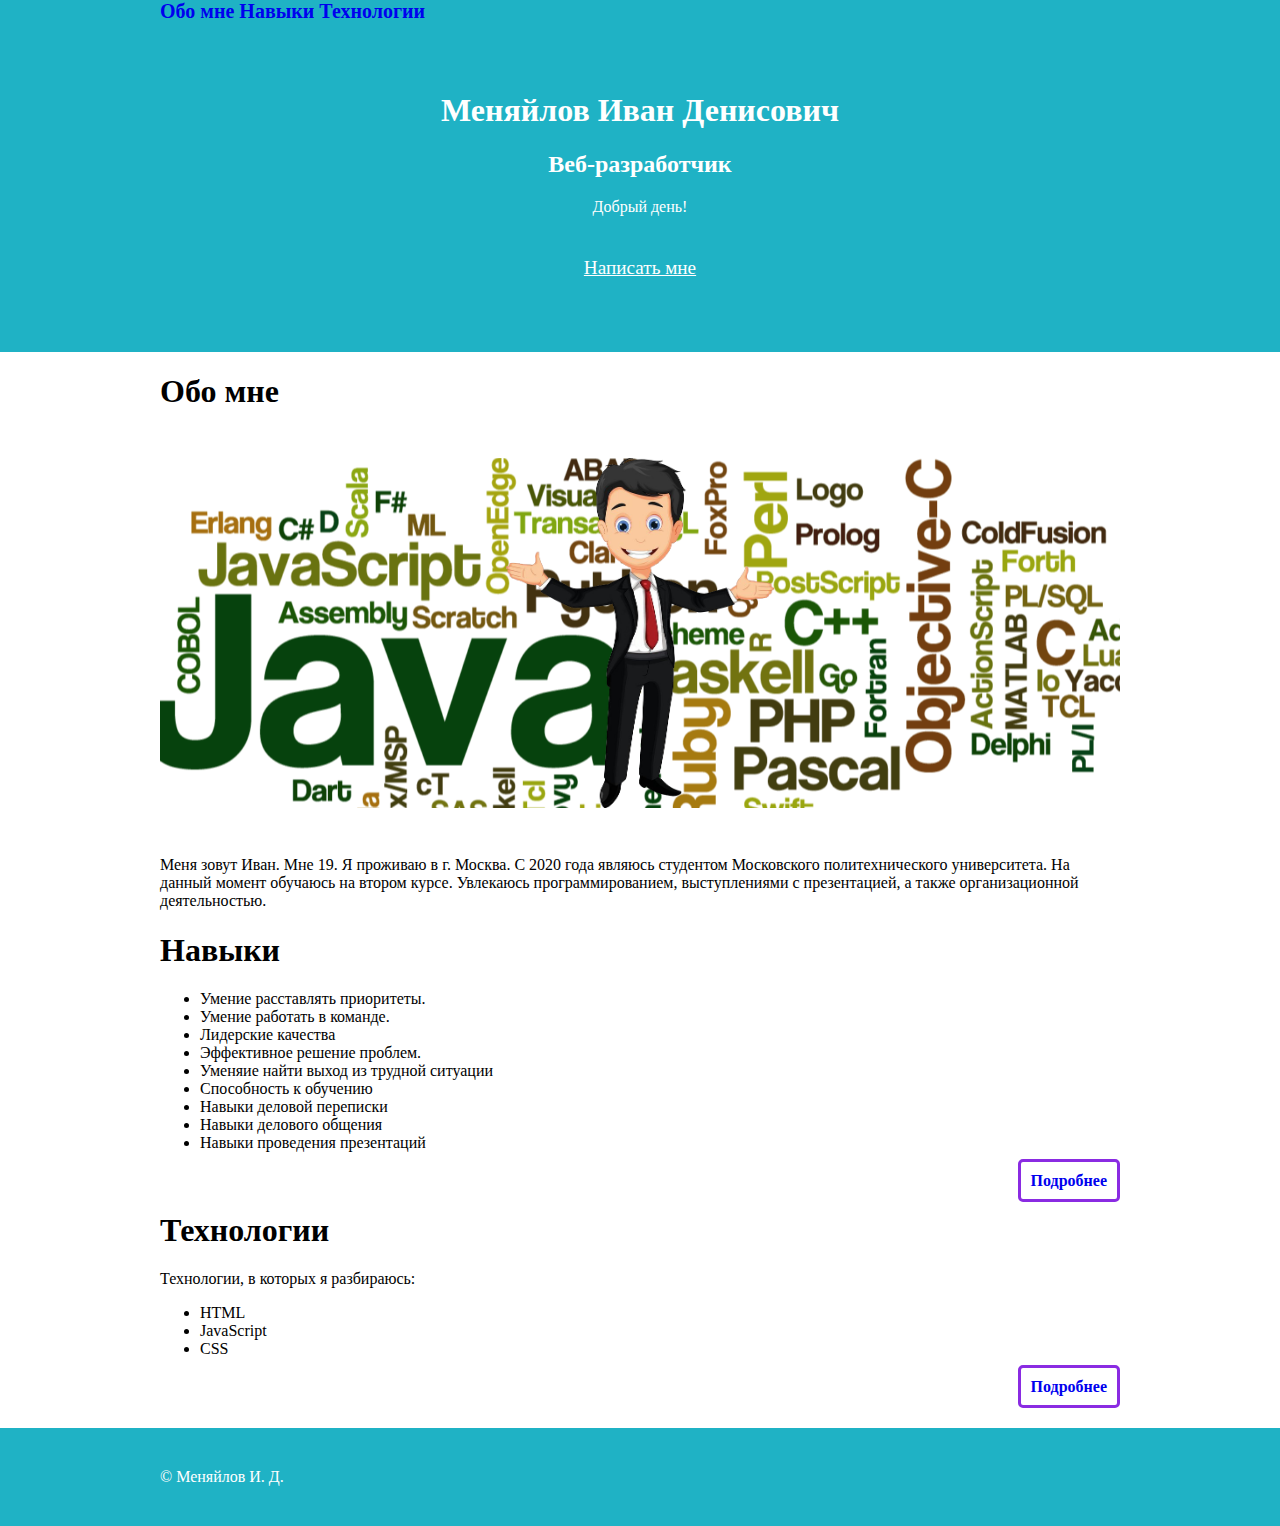
<file: index.html>
<!DOCTYPE html>
<html lang="ru">
    <head>
        <meta charset="UTF-8">
        <title>Веб-разработчик Меняйлов И.Д.</title>
        <link rel="stylesheet" href="styles/style.css">
    </head>
    <body>
        <header class="header">
            <div class="contaner">
                <nav class="menu">
                    <a href="#about">Обо мне</a>
                    <a href="#skills">Навыки</a>
                    <a href="#technologies">Технологии</a>
                </nav>   
                <div class="text-center py-5">
                    <h1 class="name">Меняйлов Иван Денисович</h1>
                    <h2>Веб-разработчик</h2>
                    <p class="w-50 mx-auto my-3 ">
                        Добрый день!
                    </p>
                    <div class="mybuttonwritesme">
                    <a class="btn contact-me-btn" href="imenyaylov@yandex.ru">Написать мне</a>
                </div>
                </div>
            </header>
            <main>
                <div class="contaner">
                    <section id="about">
                       <h1>Обо мне</h1>
                       <figure class = "avatar">
                       <img src="image/person.png" alt="">
                    </figure>
                       <p>
                        Меня зовут Иван. Мне 19. Я проживаю в г. Москва. С 2020 года являюсь студентом Московского политехнического университета. На данный момент обучаюсь на втором курсе. Увлекаюсь программированием, выступлениями с презентацией, а также организационной деятельностью.
                    </p>
                </section> 
                <section id="skills">
                    <h1>Навыки</h1>
                    <p>
                        <ul>
                            <li>Умение расставлять приоритеты.</li>
                        <li>Умение работать в команде.</li>
                        <li>Лидерские качества</li>
                        <li>Эффективное решение проблем.</li>
                        <li>Уменяие найти выход из трудной ситуации</li>
                        <li>Способность к обучению</li>
                        <li>Навыки деловой переписки</li>
                        <li>Навыки делового общения</li>
                        <li>Навыки проведения презентаций</li>
                        </ul>
                    </p>
                    <div class="button-right">
                    <a  class="mybutton" href="skill.html">Подробнее</a>
                </div>
                </section>   

                    <section id="technologies">
                    <h1>Технологии</h1>
                    <p>
                        Технологии, в которых я разбираюсь:
                    </p>
                    
                    <ul>
                        <li>HTML</li>
                        <li>JavaScript</li>
                        <li>CSS</li>
                    </ul>
                    <div class="button-right">
                        <a  class="mybutton" href="technologies.html">Подробнее</a>
                    </div>
                    </section>
                   
                </div>
            </main>
        
                <footer class="footer">
                    <div class="contaner">
                        &copy; Меняйлов И. Д.
                    </div>
                </footer>
        
    </body>
    </html>
</file>
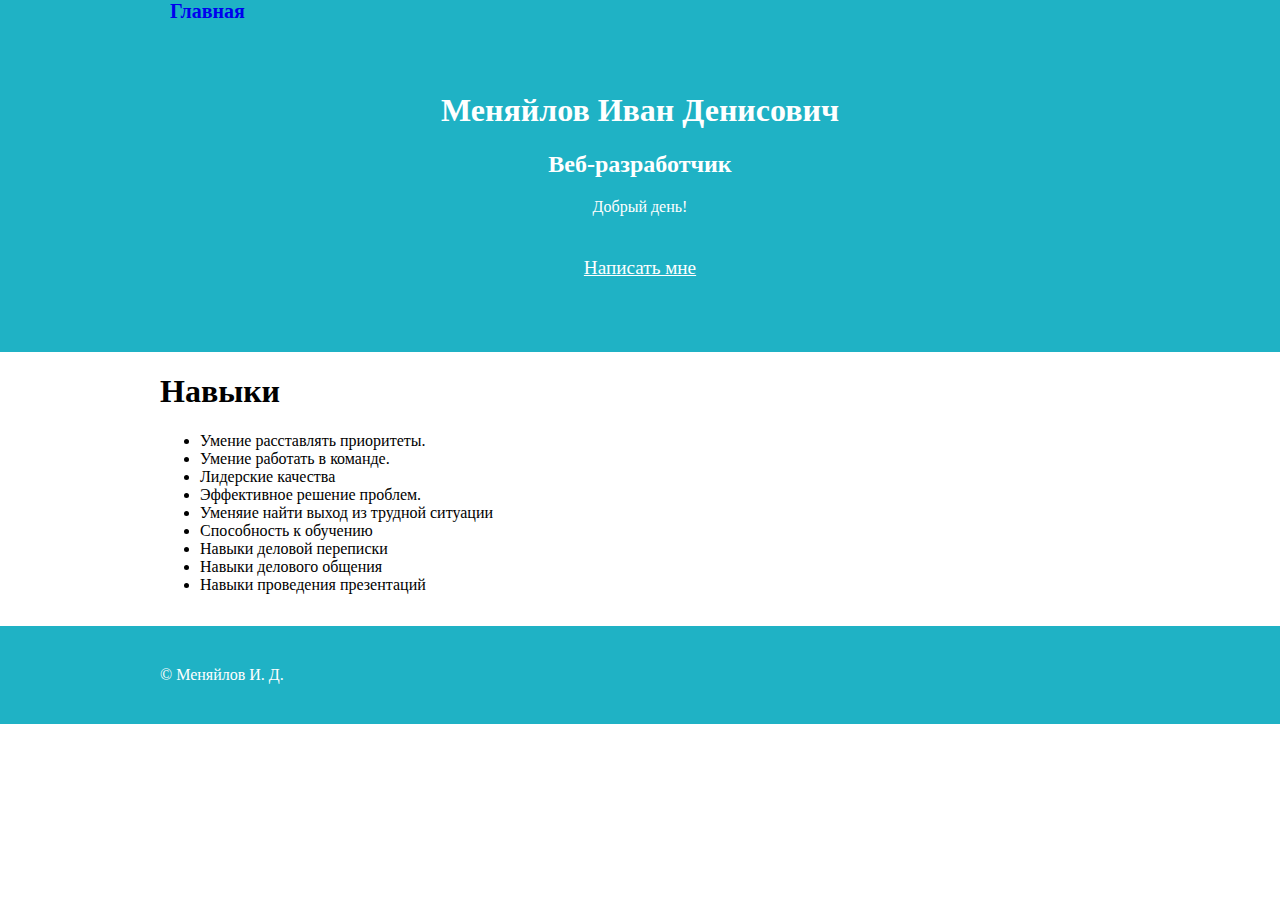
<file: skill.html>
<!DOCTYPE html>
<html lang="ru">
    <head>
        <meta charset="UTF-8">
        <title>Веб-разработчик Меняйлов И.Д.</title>
        <link rel="stylesheet" href="styles/style.css">
    </head>
    <body>
        <header class="header">
            <div class="contaner">
                <nav class="menu">
                        <a  class="buttonmain" href="index.html">Главная</a>
                </nav>   
                <div class="text-center py-5">
                    <h1 class="name">Меняйлов Иван Денисович</h1>
                    <h2>Веб-разработчик</h2>
                    <p class="w-50 mx-auto my-3 ">
                        Добрый день!
                    </p>
                    <div class="mybuttonwritesme">
                    <a class="btn contact-me-btn" href="imenyaylov@yandex.ru">Написать мне</a>
                </div>
                </div>
            </header>
            <main>
                <div class="contaner">
        
                   
                    <h1>Навыки</h1>
                    <p>
                        <ul>
                            <li>Умение расставлять приоритеты.</li>
                        <li>Умение работать в команде.</li>
                        <li>Лидерские качества</li>
                        <li>Эффективное решение проблем.</li>
                        <li>Уменяие найти выход из трудной ситуации</li>
                        <li>Способность к обучению</li>
                        <li>Навыки деловой переписки</li>
                        <li>Навыки делового общения</li>
                        <li>Навыки проведения презентаций</li>
                        </ul>
                    </p>
                </section>   
                   
                </div>
            </main>
            <footer class="footer">
                <div class="contaner">
                    &copy; Меняйлов И. Д.
                </div>
            </footer>
    </body>
    </html>
</file>
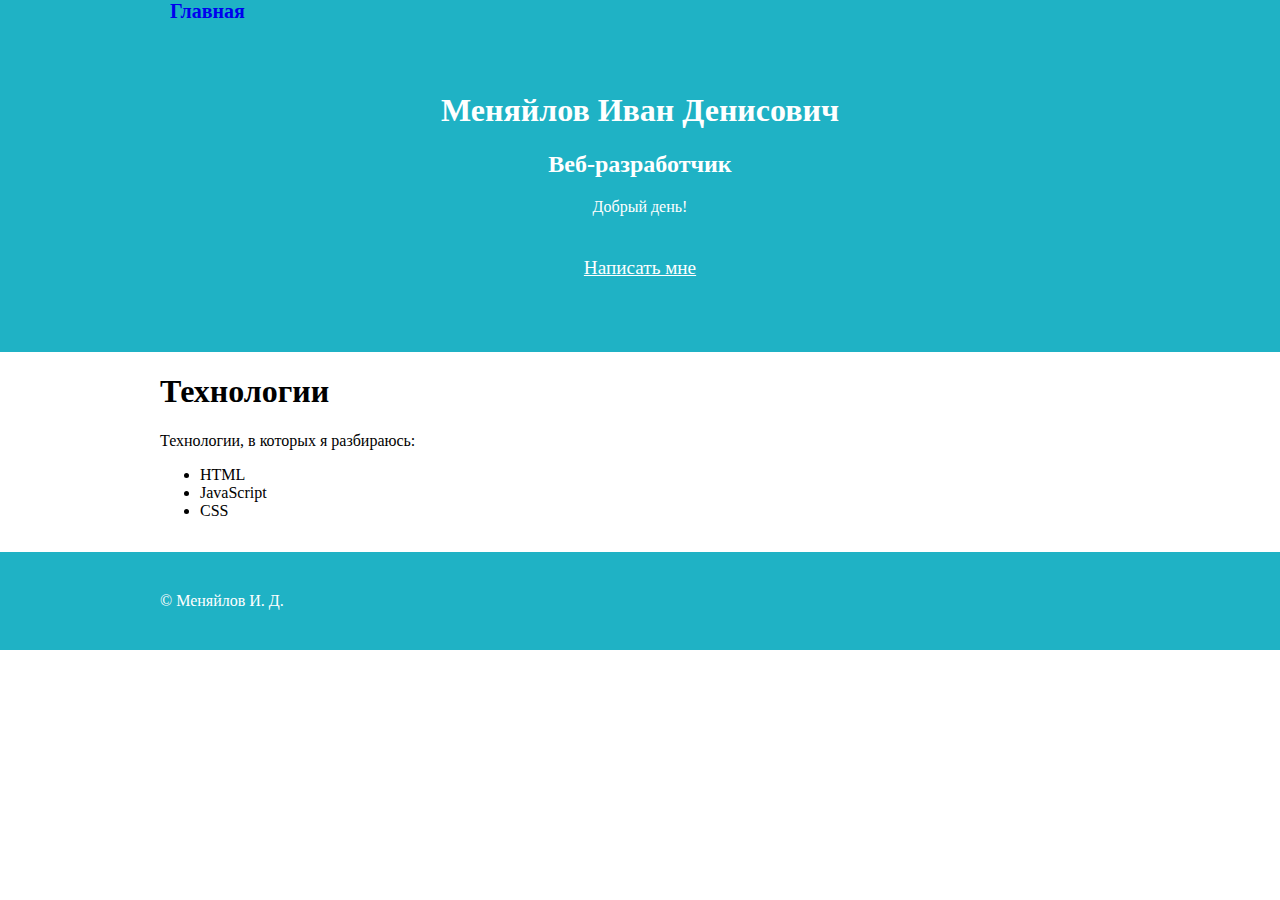
<file: technologies.html>
<!DOCTYPE html>
<html lang="ru">
    <head>
        <meta charset="UTF-8">
        <title>Веб-разработчик Меняйлов И.Д.</title>
        <link rel="stylesheet" href="styles/style.css">
    </head>
    <body>
        <header class="header">
            <div class="contaner">
                <nav class="menu">
                    <a  class="buttonmain" href="index.html">Главная</a>
                </nav>   
                <div class="text-center py-5">
                    <h1 class="name">Меняйлов Иван Денисович</h1>
                    <h2>Веб-разработчик</h2>
                    <p class="w-50 mx-auto my-3 ">
                        Добрый день!
                    </p>
                    <div class="mybuttonwritesme">
                    <a class="btn contact-me-btn" href="imenyaylov@yandex.ru">Написать мне</a>
                </div>
                </div>
            </header>
            <main>
                <div class="contaner">
        
                   
                    <h1>Технологии</h1>
                    <p>
                        <p>
                            Технологии, в которых я разбираюсь:
                        </p>
                        
                        <ul>
                            <li>HTML</li>
                            <li>JavaScript</li>
                            <li>CSS</li>
                        </ul>
                    </p>
                </section>   
                   
                </div>
            </main>
            <footer class="footer">
                <div class="contaner">
                    &copy; Меняйлов И. Д.
                </div>
            </footer>
    </body>
    </html>
</file>
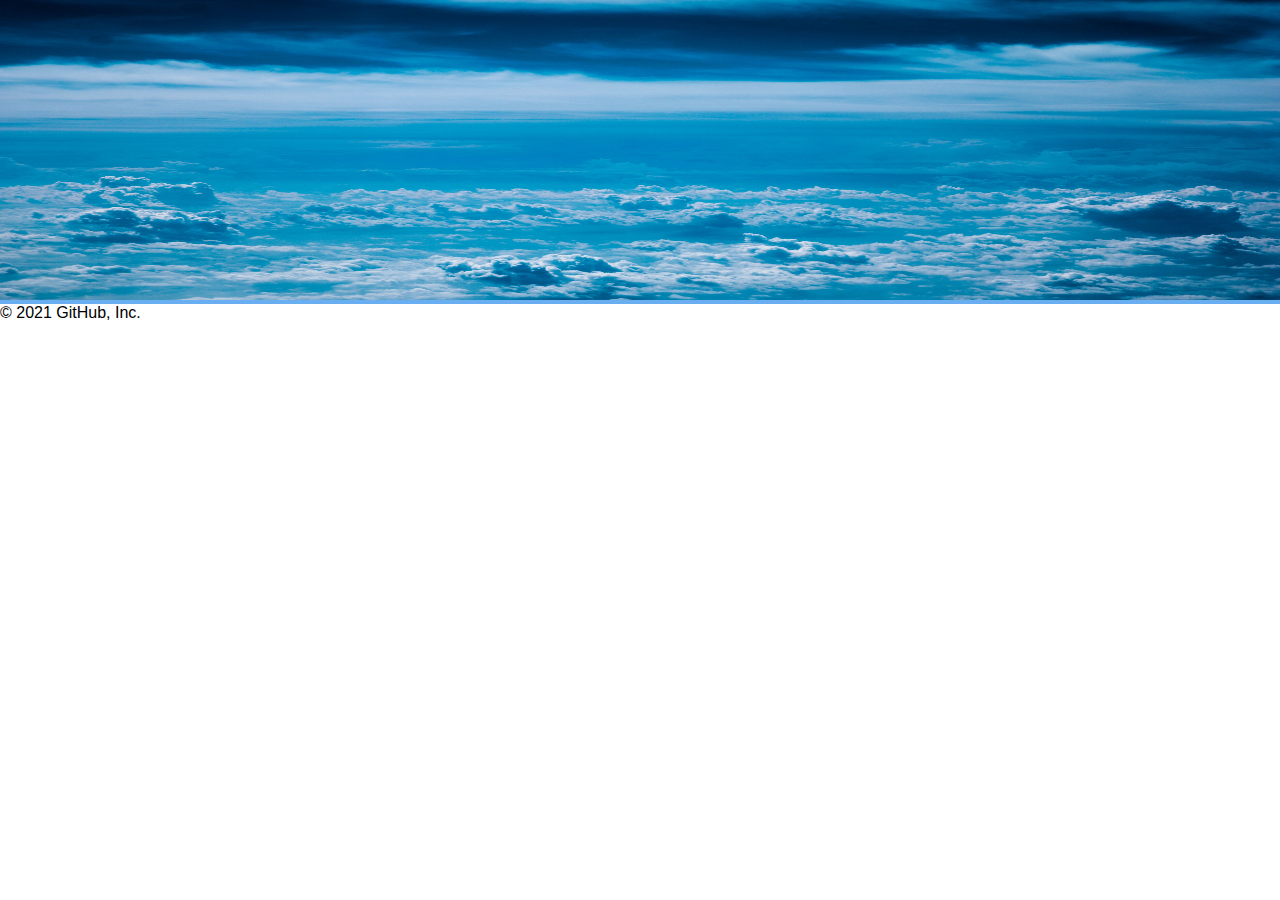
<file: laba3/header.html>
<!DOCTYPE html>
<html lang="ru">
<head>
    <meta charset="UTF-8">
    <meta http-equiv="X-UA-Compatible" content="IE=edge">
    <meta name="viewport" content="width=device-width, initial-scale=1.0">
    <link rel="stylesheet" href="styles/style.css">
    <title>Лабораторная работа 3</title>
</head>
<body>
    <header>
        <img src="images\header.jpg" alt="Картинка" height="300px" width="100%">
    </header>
© 2021 GitHub, Inc.
</file>
<file: styles/style.css>
.menu{
    font-size: 20px;
    font-weight: bold;
    text-decoration: none;
}
.menu a{
    text-decoration: none;
    opacity: 1;
}
.navigation {
    text-decoration: none;
    color: black;
    margin-right: 10px;
}

#underline {
    text-decoration: none;
    color: white;
    margin-right: 10px;
}
.menu a:hover{
    color: coral;
    text-decoration: none;
    opacity: 0.4;
}
.avatar{
    height: 350px;
    text-align: center;
     margin: 3rem 0; 
    background-image: url(../image/background.png);
     background-repeat: no-repeat; 
     background-position: center; 
}
.avatar img{
    height: 100%;
}
.text-center {
    text-align: center;
}

.text-right {
    text-align: right;
}
.py-5 {
    padding-top: 3rem;
    padding-bottom: 3rem;
}

.w-50 {
    max-width: 50%;
}
.mx-auto {
    margin-left: auto;
    margin-right: auto;
}
header{
    background-color: rgb(31, 178, 197);
    color: white;
    text-decoration: none;
    /* background: url(../images/background1.png); */
    /* background-size: auto; */
    /* background-size: cover; */
}
.contaner{
    max-width: 75%;
    margin: 0 auto;
    text-decoration: none;
}
body{
    margin: 0 auto;
}
.buttonmain{
        text-decoration: none;
        font-weight: bold;
        padding: 10px;
        opacity: 1;
    }
    .mybutton:hover{
        color: black;
        opacity: 0.2;
    }

.mybutton{
    text-decoration: none;
    font-weight: bold;
    border: 3px solid blueviolet;
    padding: 10px;
    border-radius: 5px;
    opacity: 1;

}
.mybuttonwritesme{
    text-decoration: none;
    padding: 25px;
    opacity: 1;
}
.contact-me-btn:hover{
    color: black;
}
.contact-me-btn {
    color: white;
    border-color: white;
    font-size: 1.2rem;
    display: inline-block;
}
.mybutton:hover{
    color: black;
    border: 3px solid black;
    opacity: 0.2;
}
.button-right{
    text-align: right;
    margin-top: 20px;
}
.footer{
    background-color: rgb(31, 178, 197);
    color: white;
    padding: 40px 0;
    margin-top: 2rem;
}
</file>
<file: laba3/styles/style.css>
header {
    background-color: rgb(105, 174, 240);
  }
  
  body {
    margin: 0;
    font-family: Arial, Helvetica, sans-serif;
  }
  
  h1 {
    text-align: center;
  }
  
  .main-form {
    position: relative;
    background-color: rgb(105, 174, 240);
    width: 40%;
    margin: 40px auto 100px auto;
    padding: 20px;
    border-radius: 10px;
    box-shadow: 0 25px 40px rgb(0, 68, 255);
    color: rgb(255, 255, 255);
    font-size: 100%;
    min-width: 510px;
  }
  
  .main-form textarea {
    width: 100%;
    max-height: 60px;
  }
  
  .container {
    max-width: 75%;
    font-size: 25px;
    margin: 0 auto;
  }
  
  .form-group {
    margin-top: 10px;
  }
  .form-button{
    margin-top: 10px;
  }
.form-button :hover{
    color: rgb(0, 0, 0);
    text-decoration: none;
    opacity: 0.4;
}
  
  .form-label {
    padding-top: 15px;
    font-weight: bold;
  }
  
  input,
  select,
  textarea {
    font-family: inherit;
    font-size: inherit;
  }
  
  .btn {
      display: block;
      height: 40px;
      width: 150px;
      margin: 0 auto;
      background-color: rgb(105, 174, 240);
      border: 2px solid rgb(0, 68, 255);
      border-radius: 5px;
      font-size: 20px;
      font-weight: bold;
      text-align: center;
  }
</file>
